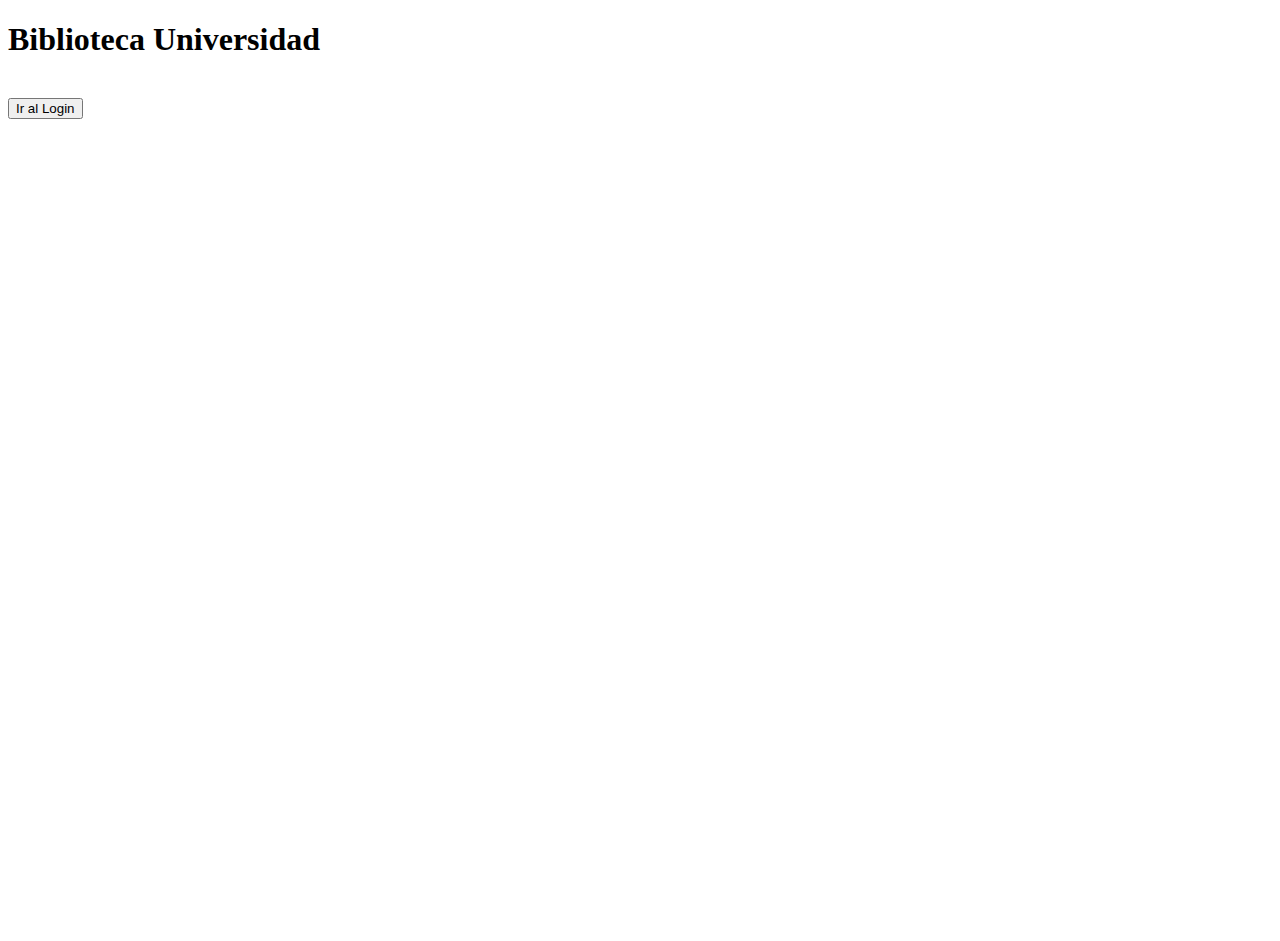
<file: index.html>
<!DOCTYPE html>
<html lang="en">
<head>
    <meta charset="UTF-8">
    <meta name="viewport" content="width=device-width, initial-scale=1.0">
    <title>Biblioteca Universidad</title>
    <link href="https://cdn.jsdelivr.net/npm/bootstrap@5.3.1/dist/css/bootstrap.min.css" rel="stylesheet" integrity="sha384-4bw+/aepP/YC94hEpVNVgiZdgIC5+VKNBQNGCHeKRQN+PtmoHDEXuppvnDJzQIu9" crossorigin="anonymous">
    <link rel="stylesheet" href="./css/styles.css">
    <script defer src="https://cdn.jsdelivr.net/npm/bootstrap@5.3.1/dist/js/bootstrap.bundle.min.js" integrity="sha384-HwwvtgBNo3bZJJLYd8oVXjrBZt8cqVSpeBNS5n7C8IVInixGAoxmnlMuBnhbgrkm" crossorigin="anonymous"></script>
    <script>
        function goTo(){
            window.location.href = 'login.html';
        }
    </script>
</head>
<body class="d-flex align-items-center justify-content-center py-4 bg-body-tertiary">
<main class="container m-auto">
    <h1>Biblioteca Universidad</h1>
    <br>
    <button class="btn btn-bd-primary btn-lg w-50 py-2 m-auto" onclick="goTo()">Ir al Login</button>
</main>
   
</body>
</html>
</file>
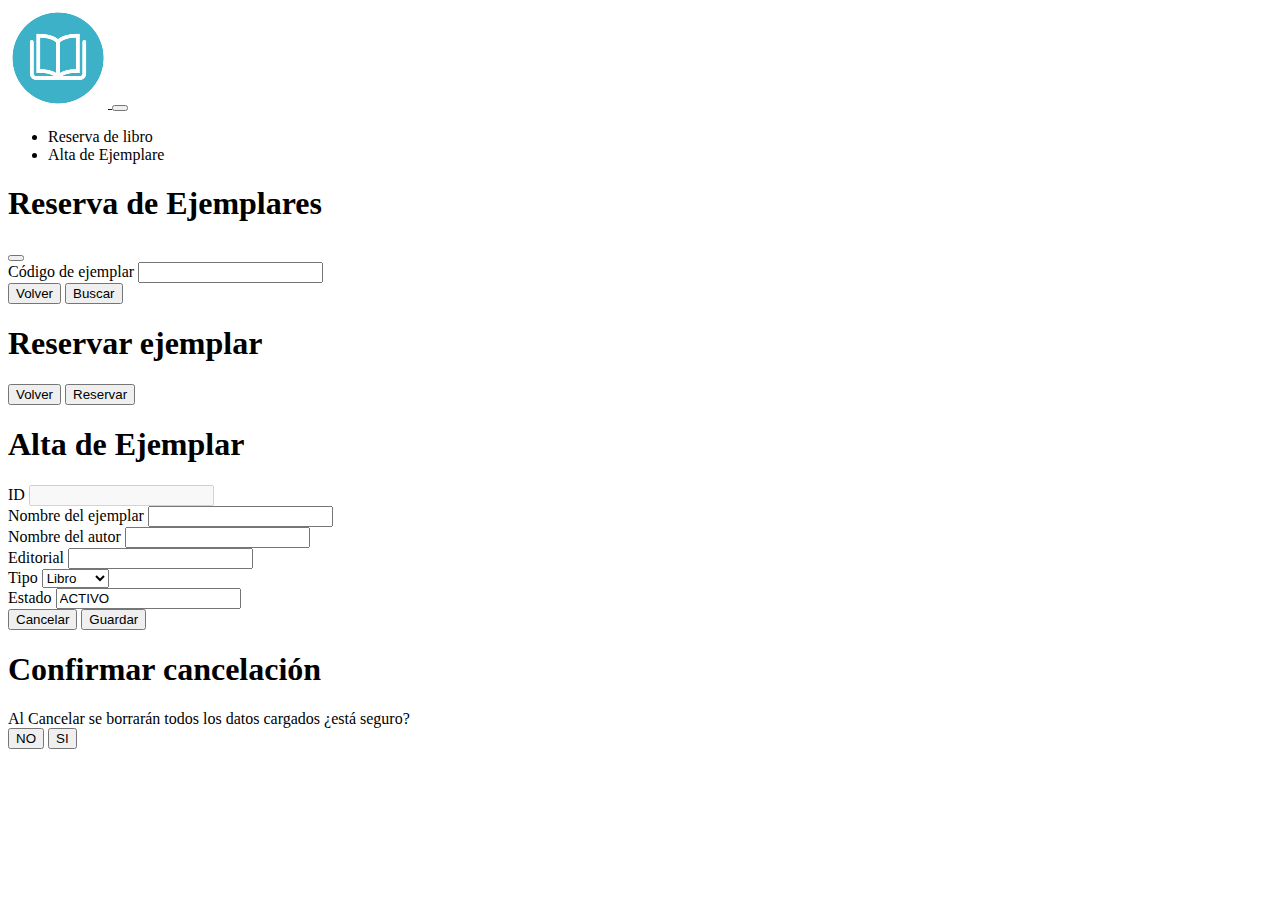
<file: app.html>
<!DOCTYPE html>
<html lang="en">

<head>
    <meta charset="UTF-8" />
    <meta name="viewport" content="width=device-width, initial-scale=1.0" />
    <link href="https://cdn.jsdelivr.net/npm/bootstrap@5.3.1/dist/css/bootstrap.min.css" rel="stylesheet"
        integrity="sha384-4bw+/aepP/YC94hEpVNVgiZdgIC5+VKNBQNGCHeKRQN+PtmoHDEXuppvnDJzQIu9" crossorigin="anonymous" />
    <title>Biblioteca Universidad - Principal</title>
    <script defer src="https://cdn.jsdelivr.net/npm/bootstrap@5.3.1/dist/js/bootstrap.bundle.min.js"
        integrity="sha384-HwwvtgBNo3bZJJLYd8oVXjrBZt8cqVSpeBNS5n7C8IVInixGAoxmnlMuBnhbgrkm"
        crossorigin="anonymous"></script>
    <script defer src="insertBook.js"></script>
    <script defer src="reserveBook.js"></script>
</head>

<body>
    <header>
        <!--Navigation-->
        <nav class="navbar navbar-expand navbar-light bg-light">
            <div class="container-fluid">
                <!-- Logo -->
                <a class="navbar-brand" href="#">
                        <img
                            src="img/logo.png"
                            alt="logo"
                            width="100" />
                    </a>

                <!--Hamburger menu button-->
                <button class="navbar-toggler" type="button" data-bs-toggle="collapse" data-bs-target="#libraryNavbar"
                    aria-controls="libraryNavbar" aria-expanded="false" aria-label="Toggle navigation">
                    <span class="navbar-toggler-icon"></span>
                </button>

                <!--Navigation Bar-->
                <div class="collapse navbar-collapse" id="libraryNavbar">
                    <!--Navigation buttons-->
                    <ul class="navbar-nav me-auto">
                        <li id="bookReservation" class="nav-item btn btn-primary d-none student teacher"
                            data-bs-toggle="modal" data-bs-target="#bookReservationModal">
                            Reserva de libro
                        </li>
                        <li id="bookInsertion" class="nav-item btn btn-primary d-none employee" data-bs-toggle="modal"
                            data-bs-target="#bookInsertionModal">
                            Alta de Ejemplare
                        </li>
                    </ul>

                    <!--Book Reservation Modal-->
                    <div class="modal fade" id="bookReservationModal" tabindex="-1"
                        aria-labelledby="bookReservationModalLabel" aria-hidden="true">
                        <div class="modal-dialog modal-dialog-centered modal-dialog-scrollable">
                            <div class="modal-content">
                                <div class="modal-header">
                                    <h1 class="modal-title fs-5" id="bookReservationModalLabel">
                                        Reserva de Ejemplares
                                    </h1>
                                    <button type="button" class="btn-close" data-bs-dismiss="modal"
                                        aria-label="Close"></button>
                                </div>

                                <div class="modal-body">
                                    <div class="mb-3">
                                        <label for="inputCodeSearch" class="form-label">
                                            Código de ejemplar</label>
                                        <input type="number" class="form-control" id="inputCodeSearch" />
                                    </div>
                                </div>

                                <div class="modal-footer">
                                    <button id="goBack" type="button" class="btn btn-secondary">Volver</button>
                                    <button type="button" class="btn btn-primary" id="search" data-bs-target="#confirmReservation" data-bs-toggle="modal">Buscar</button>
                                </div>
                            </div>
                        </div>
                    </div>

                    <!--Reserve Confirmation Modal-->
                    <div class="modal fade" id="confirmReservation" aria-hidden="true"
                        aria-labelledby="closeModalTitle" tabindex="-1">
                        <div class="modal-dialog modal-dialog-centered">
                            <div class="modal-content">
                                <div class="modal-header">
                                    <h1 class="modal-title fs-5" id="closeModalTitle">
                                        Reservar ejemplar
                                    </h1>
                                </div>
                                <div class="modal-body" id="selectedBookInfo">                                    
                                </div>
                                <div class="modal-footer">
                                    <button class="btn btn-secondary" data-bs-target="#bookReservationModal"
                                        data-bs-toggle="modal">
                                        Volver
                                    </button>
                                    <button type="button" class="btn btn-primary" id="confirmReservationBtn">
                                        Reservar
                                    </button>
                                </div>
                            </div>
                        </div>
                    </div>

                    <!--Book Insertion Modal-->
                    <div class="modal fade" id="bookInsertionModal" tabindex="-1"
                        aria-labelledby="bookInsertionModalLabel" aria-hidden="true">
                        <div class="modal-dialog modal-dialog-centered modal-dialog-scrollable">
                            <div class="modal-content">
                                <div class="modal-header">
                                    <h1 class="modal-title fs-5" id="bookInsertionModalLabel">
                                        Alta de Ejemplar
                                    </h1>
                                </div>

                                <div class="modal-body">
                                    <!-- Insertion Form -->
                                    <form id="newBookForm">
                                        <div class="mb-3">
                                            <label for="bookId" class="form-label">ID</label>
                                            <input type="number" class="form-control" maxlength="50" id="bookId"
                                                disabled />
                                        </div>
                                        <div class="mb-3">
                                            <label for="inputBookName" class="form-label">Nombre del ejemplar</label>
                                            <input type="text" class="form-control" id="inputBookName" />
                                        </div>
                                        <div class="mb-3">
                                            <label for="inputBookAuthor" class="form-label">Nombre del autor</label>
                                            <input type="text" class="form-control" id="inputBookAuthor" />
                                        </div>
                                        <div class="mb-3">
                                            <label for="inputBookPublisher" class="form-label">Editorial</label>
                                            <input type="text" class="form-control" id="inputBookPublisher" />
                                        </div>
                                        <div class="mb-3">
                                            <label for="selectBookType" class="form-label">Tipo</label>
                                            <select class="form-select" id="selectBookType">
                                                <option value="libro">
                                                    Libro
                                                </option>
                                                <option value="Revista">
                                                    Revista
                                                </option>
                                                <option value="CD">
                                                    CD
                                                </option>
                                                <option value="DVD">
                                                    DVD
                                                </option>
                                                <option value="E-book">
                                                    E-book
                                                </option>
                                            </select>
                                        </div>
                                        <div class="mb-3">
                                            <label for="bookState" class="form-label">Estado</label>
                                            <input type="text" class="form-control" id="bookState" value="ACTIVO"/>
                                        </div>
                                    </form>
                                </div>

                                <div class="modal-footer">
                                    <button type="button" class="btn btn-secondary"
                                        data-bs-target="#confirmCancellation" data-bs-toggle="modal" id="cancelBookBtn">
                                        Cancelar
                                    </button>
                                    <button type="button" class="btn btn-primary" id="saveBookBtn">
                                        Guardar
                                    </button>
                                </div>
                            </div>
                        </div>
                    </div>

                    <!-- Insert Confirmation modal-->
                    <div class="modal fade" id="confirmCancellation" aria-hidden="true"
                        aria-labelledby="exampleModalToggleLabel2" tabindex="-1">
                        <div class="modal-dialog modal-dialog-centered">
                            <div class="modal-content">
                                <div class="modal-header">
                                    <h1 class="modal-title fs-5" id="exampleModalToggleLabel2">
                                        Confirmar cancelación
                                    </h1>
                                </div>
                                <div class="modal-body">
                                    Al Cancelar se borrarán todos los datos
                                    cargados ¿está seguro?
                                </div>
                                <div class="modal-footer">
                                    <button class="btn btn-secondary" data-bs-target="#bookInsertionModal"
                                        data-bs-toggle="modal">
                                        NO
                                    </button>
                                    <button type="button" class="btn btn-primary" id="confirmCancellationBtn">
                                        SI
                                    </button>
                                </div>
                            </div>
                        </div>
                    </div>
                </div>
            </div>
        </nav>
    </header>
    <main></main>
</body>

</html>
</file>
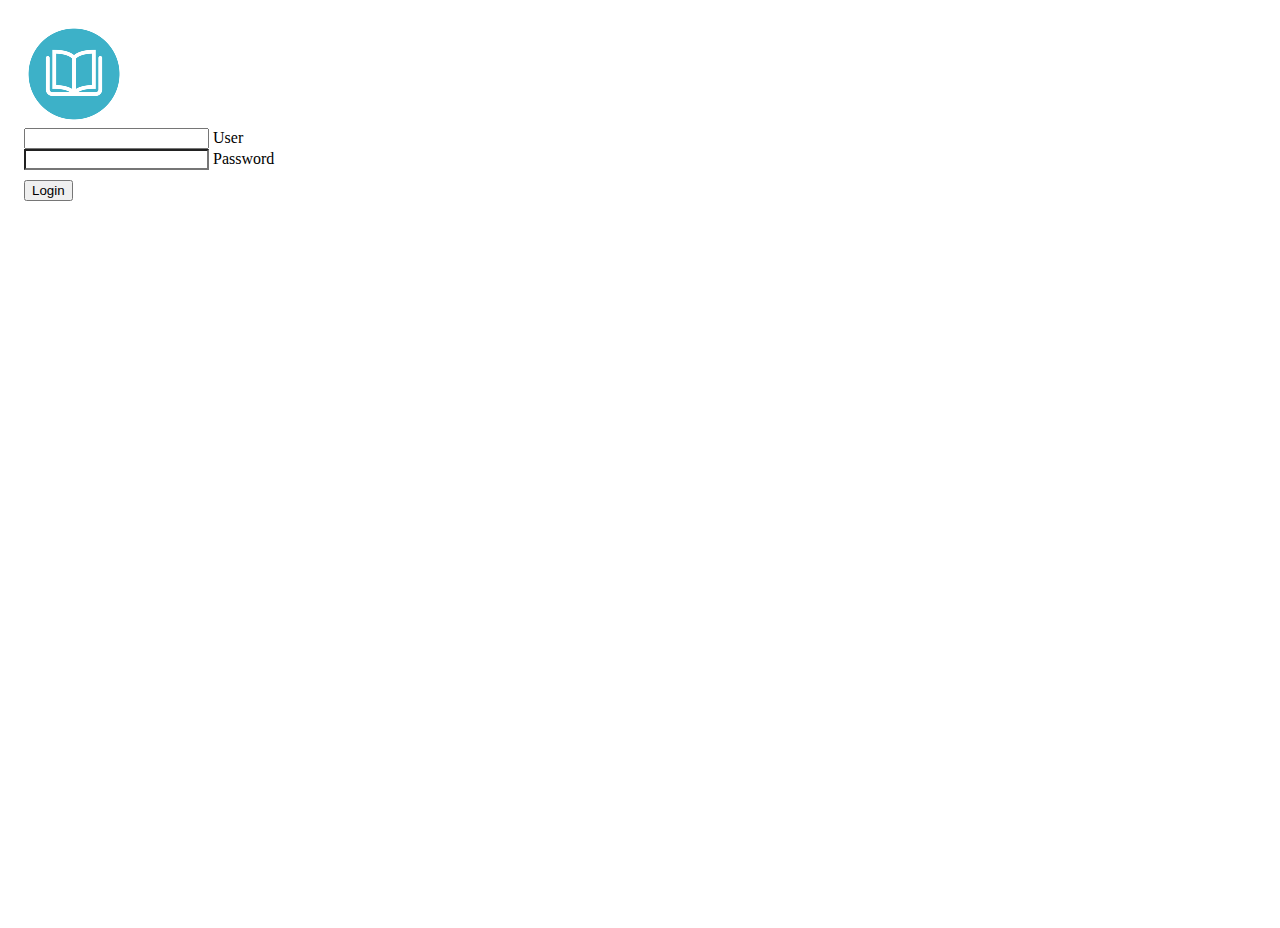
<file: login.html>
<!DOCTYPE html>
<html lang="en">
<head>
    <meta charset="UTF-8">
    <meta name="viewport" content="width=device-width, initial-scale=1.0">
    <link href="https://cdn.jsdelivr.net/npm/bootstrap@5.3.1/dist/css/bootstrap.min.css" rel="stylesheet" integrity="sha384-4bw+/aepP/YC94hEpVNVgiZdgIC5+VKNBQNGCHeKRQN+PtmoHDEXuppvnDJzQIu9" crossorigin="anonymous">
    <link rel="stylesheet" href="./css/styles.css">
    <script defer src="https://cdn.jsdelivr.net/npm/bootstrap@5.3.1/dist/js/bootstrap.bundle.min.js" integrity="sha384-HwwvtgBNo3bZJJLYd8oVXjrBZt8cqVSpeBNS5n7C8IVInixGAoxmnlMuBnhbgrkm" crossorigin="anonymous"></script>
    <script defer src="login.js"></script>
    <title>Biblioteca Universidad - Login</title>
</head>
<body class="d-flex align-items-center py-4 bg-body-tertiary">

<main class="form-signin w-100 m-auto">
  <form>
    <img class="mb-4" src="./img/logo.png" alt="logo" width="100">

    <div class="form-floating">
      <input type="text" title="Sólo caracteres alfanuméricos" class="form-control" id="userInput">
      <label for="floatingInput">User</label>
    </div>
    <div class="form-floating">
      <input type="password" title="Sólo caracteres alfanuméricos" class="form-control" id="passwordInput">
      <label for="floatingPassword">Password</label>
    </div>

    <button class="btn btn-bd-primary w-100 py-2" type="submit" id="login">Login</button>
  </form>
</main>
    
</body>
</html>
</file>
<file: css/styles.css>
html,
body {
  height: 100%;
}

body{
  padding-bottom: 20px;
}

.form-signin {
  max-width: 330px;
  padding: 1rem;
}

.form-signin .form-floating:focus-within {
  z-index: 2;
}

.form-signin input[type="email"] {
  margin-bottom: -1px;
  border-bottom-right-radius: 0;
  border-bottom-left-radius: 0;
}

.form-signin input[type="password"] {
  margin-bottom: 10px;
  border-top-left-radius: 0;
  border-top-right-radius: 0;
}


.bd-placeholder-img {
    font-size: 1.125rem;
    text-anchor: middle;
    -webkit-user-select: none;
    -moz-user-select: none;
    user-select: none;
  }

  @media (min-width: 768px) {
    .bd-placeholder-img-lg {
      font-size: 3.5rem;
    }
  }

  .b-example-divider {
    width: 100%;
    height: 3rem;
    background-color: rgba(0, 0, 0, .1);
    border: solid rgba(0, 0, 0, .15);
    border-width: 1px 0;
    box-shadow: inset 0 .5em 1.5em rgba(0, 0, 0, .1), inset 0 .125em .5em rgba(0, 0, 0, .15);
  }

  .b-example-vr {
    flex-shrink: 0;
    width: 1.5rem;
    height: 100vh;
  }

  .bi {
    vertical-align: -.125em;
    fill: currentColor;
  }

  .nav-scroller {
    position: relative;
    z-index: 2;
    height: 2.75rem;
    overflow-y: hidden;
  }

  .nav-scroller .nav {
    display: flex;
    flex-wrap: nowrap;
    padding-bottom: 1rem;
    margin-top: -1px;
    overflow-x: auto;
    text-align: center;
    white-space: nowrap;
    -webkit-overflow-scrolling: touch;
  }

  .btn-bd-primary {
    --bd-violet-bg: #712cf9;
    --bd-violet-rgb: 112.520718, 44.062154, 249.437846;

    --bs-btn-font-weight: 600;
    --bs-btn-color: var(--bs-white);
    --bs-btn-bg: var(--bd-violet-bg);
    --bs-btn-border-color: var(--bd-violet-bg);
    --bs-btn-hover-color: var(--bs-white);
    --bs-btn-hover-bg: #6528e0;
    --bs-btn-hover-border-color: #6528e0;
    --bs-btn-focus-shadow-rgb: var(--bd-violet-rgb);
    --bs-btn-active-color: var(--bs-btn-hover-color);
    --bs-btn-active-bg: #5a23c8;
    --bs-btn-active-border-color: #5a23c8;
  }
  .bd-mode-toggle {
    z-index: 1500;
  }
  
  .navbar {
    margin-bottom: 20px;
  }
</file>
